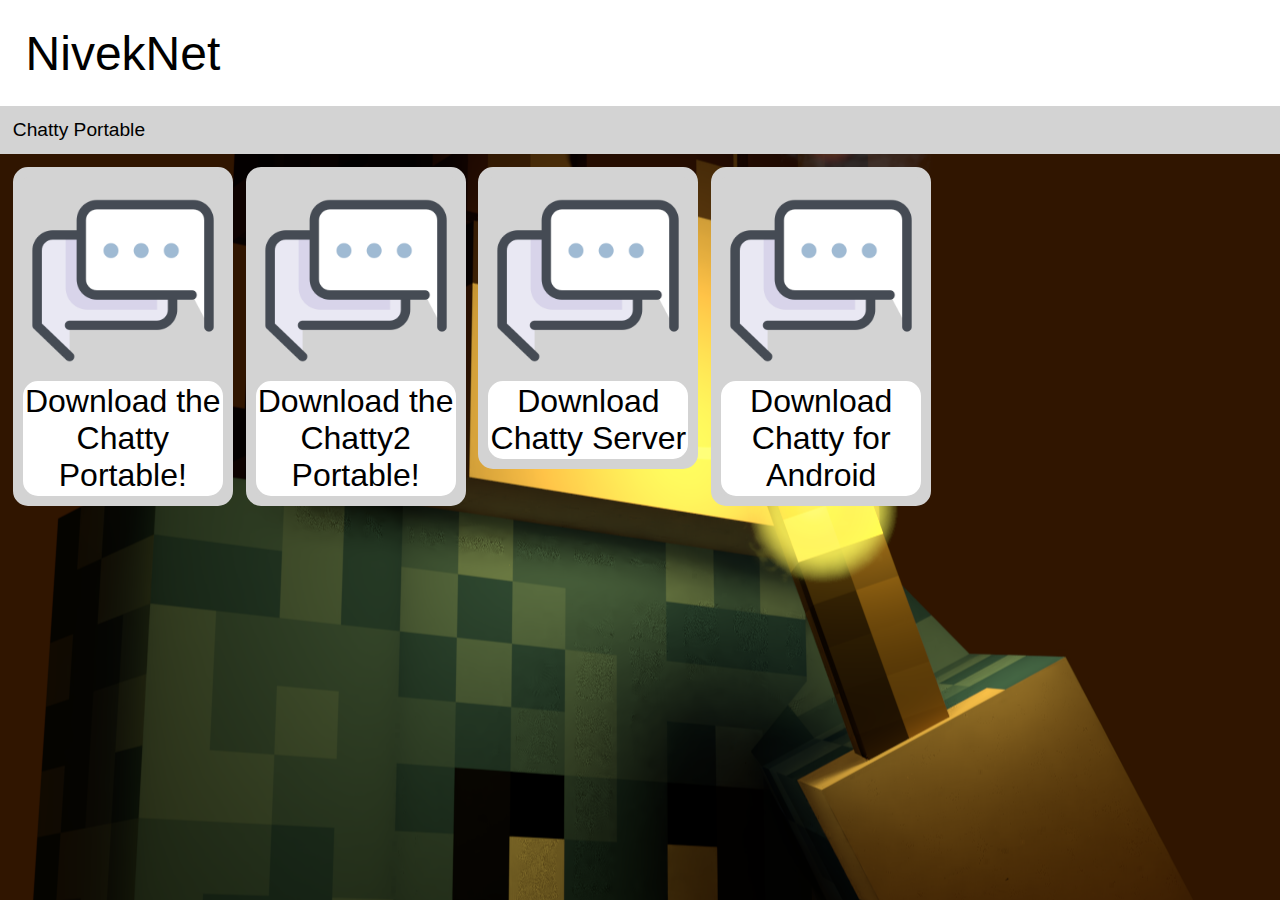
<file: index.html>
<!DOCTYPE html>

<html>
    <head>
        <meta charset="UTF-8">
        <meta name="viewport" content="width=device-width, initial-scale=1">
        <title>NivekNet</title>
        <link rel="stylesheet" href="css/theme.css">
        <link rel="stylesheet" href="css/articles.css">
    </head> 
    <body>
        <div class="header">
            <a href="index.html">NivekNet</a>
        </div>
        <div class="navbar">
            <a href="index.html">Chatty Portable</a>
        </div>
        <div class="articles">
            <div class="article">
                <img src="assets/Images/chat.png" alt="Chatty1.png">
                <div class="textbox">
                    <a href="assets/Chatty(Portable).zip">Download the Chatty Portable!</a>
                </div>
            </div>
            <div class="article">
                <img src="assets/Images/chat.png" alt="Chatty2.png">
                <div class="textbox">
                    <a href="https://www.dropbox.com/s/pwx7arzwmksswsg/Chatty2.zip?dl=1">Download the Chatty2 Portable!</a>
                </div>
            </div>
            <div class="article">
                <img src="assets/Images/chat.png" alt="ChattyServer.png">
                <div class="textbox">
                    <a href="assets/Chatty Server.exe">Download Chatty Server</a>
                </div>
            </div>
            <div class="article">
                <img src="assets/Images/chat.png" alt="Chatty2.png">
                <div class="textbox">
                    <a href="https://www.dropbox.com/s/8qazt94b0jdhoku/Chatty.apk?dl=1">Download Chatty for Android</a>
                </div>
            </div>
        </div>
    </body>
</html>
</file>
<file: css/theme.css>
body {
    margin: 0;
    font-family: Arial, Helvetica, sans-serif;
    overflow: hidden;
    background-image: url("../assets/Images/bg.png");
    background-position: center 10%;
    -webkit-background-clip: center;
    -moz-background-size: center;
    -o-background-size: center;
}

.header {
    transition: 0.5s;
    background-color: white;;
    padding: 2%;
    text-align: left;
    font-size: 300%;
    margin: 0;
}

.header a {
    transition: 0.5s;
    padding: 0;
    color: black;
    text-decoration: none;
}

.navbar {
    transition: 0.5s;
    background-color: lightgray;
    font-size: 120%;
    overflow: hidden;
}

.navbar a {
    transition: 0.5s; 
    float: left;
    display: block;
    color: black;
    text-align: center;
    text-decoration: none;
    padding: 1% 1%;

}

.navbar a:hover {
    transition: 0.5s;
    background-color: rgb(6, 123, 226);
    font-size: 125%;
}
</file>
<file: css/articles.css>
.article {
    transition: 0.5s;
    background-color: lightgray;
    width: 200px;
    margin-left: 1%;
    margin-top: 1%;
    float: left;
    border: 10px solid lightgray;
    border-radius: 15px;
    text-align: center;
}

.article img {
    transition: 0.5s;
    width: 200px;
    height: auto;
}

.article a {
    transition: 0.5s;
    text-decoration: none;
    color: black;
    font-size: 200%;
}

.textbox {
    transition: 0.5s;
    background-color: white;
    border: 2px solid white;
    border-radius: 15px;
}

.textbox:hover {
    transition: 0.5s;
    background-color: gray;
    border-color: gray;
}

.article a:hover {
    transition: 0.5s;
    font-size: 203%;
}
</file>
